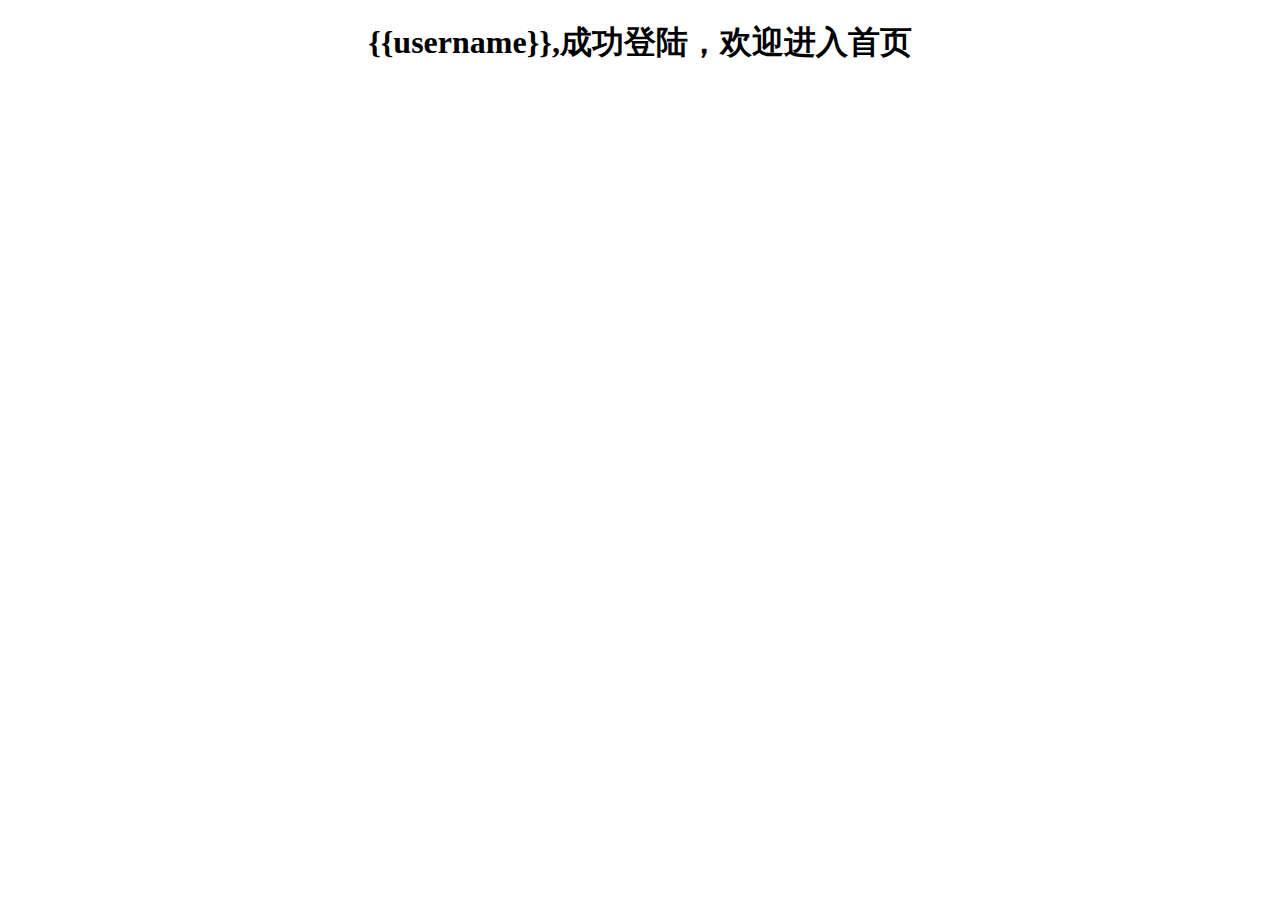
<file: flask_train/demo08_cookies/templates/index.html>
<!DOCTYPE html>
<html>
<head>
    <meta charset="utf-8"/>
	<title>Flask表单测试页面</title>
    <style>
        .wrapper{
            width:600px;
            margin:auto;
        }
        .title{
            text-align: center;
        }
    </style>
</head>
<body>
  <div class="wrapper">
      <h1 class="title">{{username}},成功登陆，欢迎进入首页</h1>
  </div>
</body>
</html>
</file>
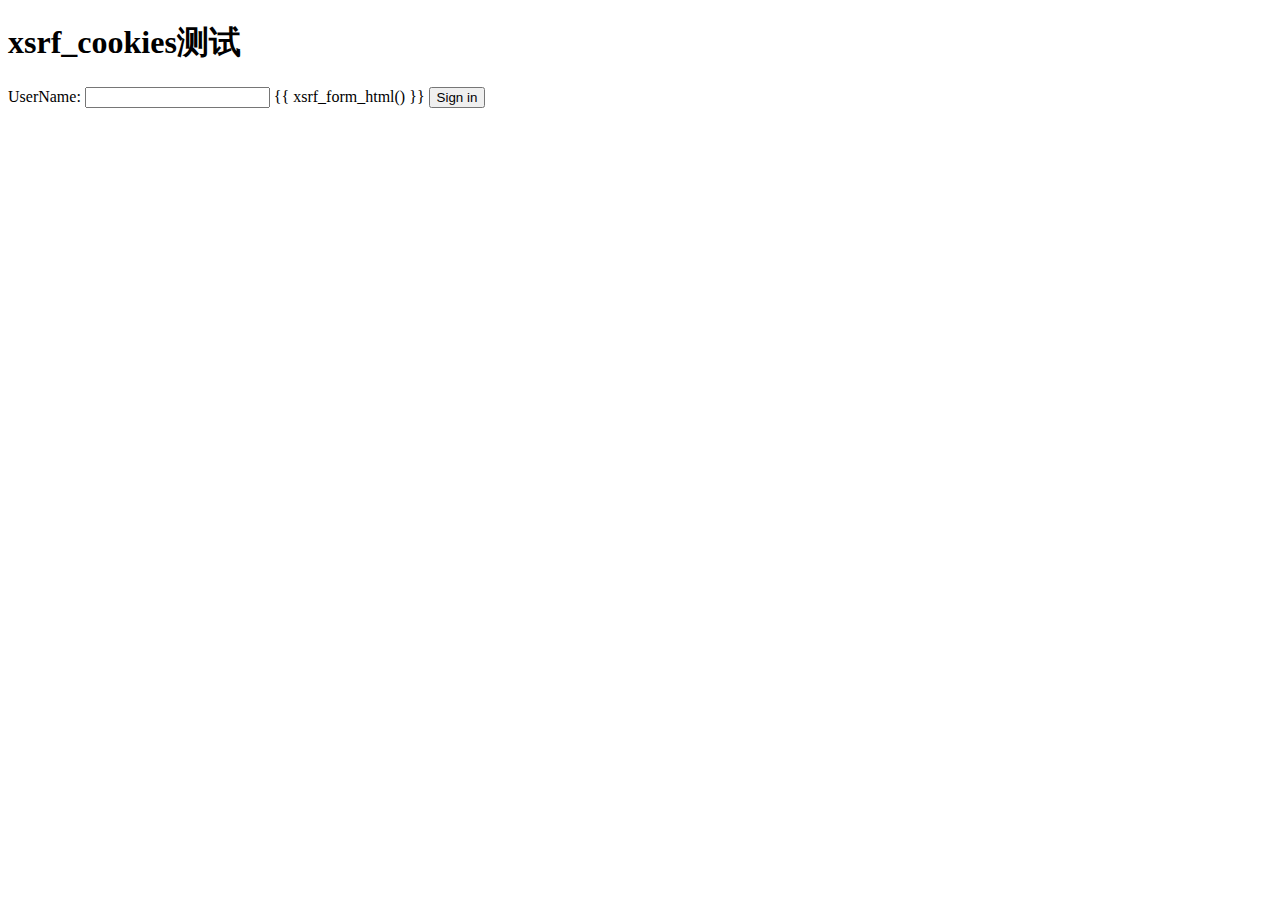
<file: tornado_train/demo09_user_auth/form.html>
<!DOCTYPE html>
<html>
<body>
<h1>xsrf_cookies测试</h1>
<form action="/login" method="post">
UserName: <input type="text" name="username">
{{ xsrf_form_html() }}
<input type="submit" value="Sign in">
</form>
</body>
</html>
</file>
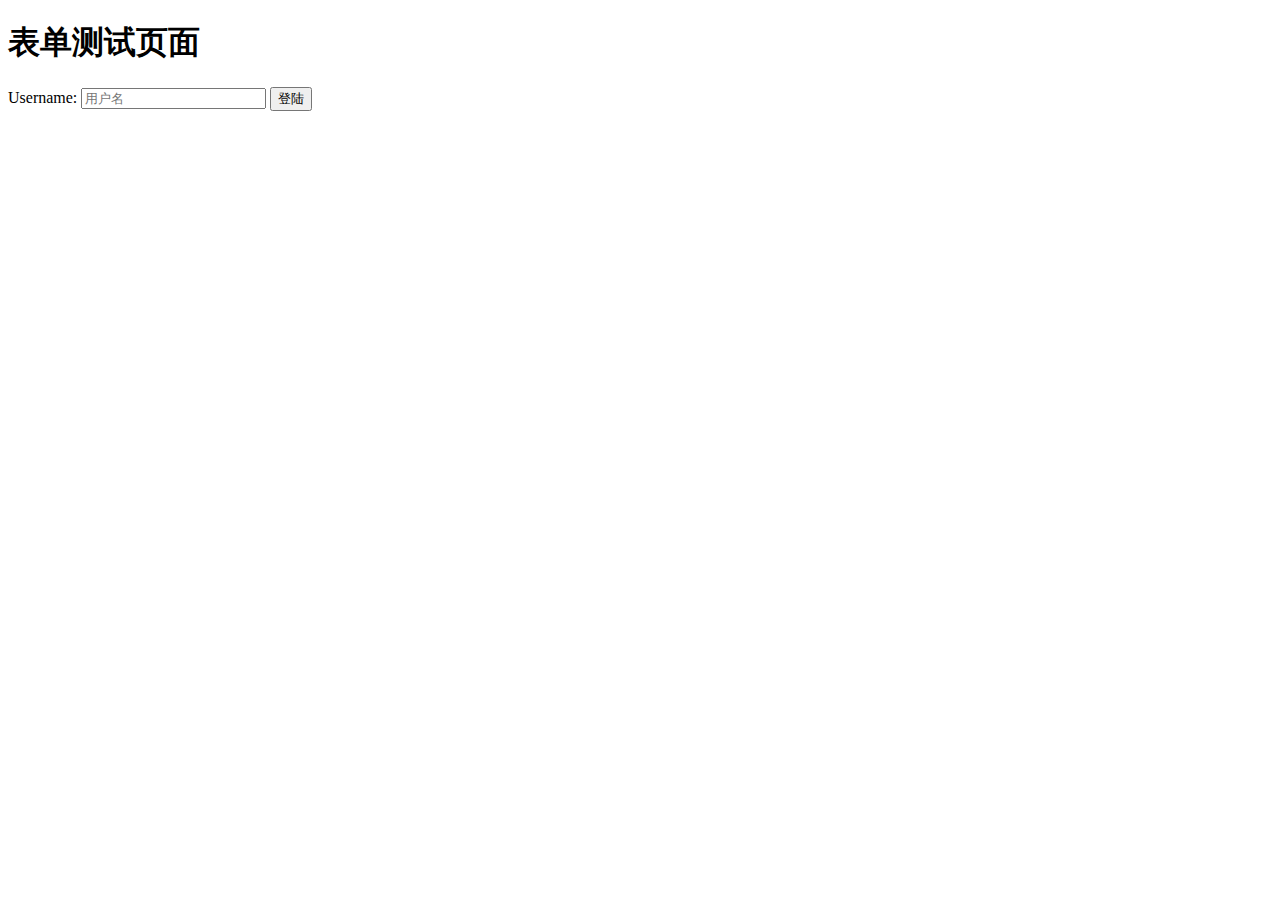
<file: flask_train/demo05_templates_form/templates/form.html>
<!DOCTYPE html>
<html>
<head>
    <meta charset="utf-8"/>
	<title>Flask表单测试页面</title>
</head>
<body>
  <h1>表单测试页面</h1>
  <form method="post" action="">
  	Username: <input type="text" name="username" placeholder="用户名" id="username"/>
  	<input type="submit" value="登陆"/>
  </form>
</body>
</html>
</file>
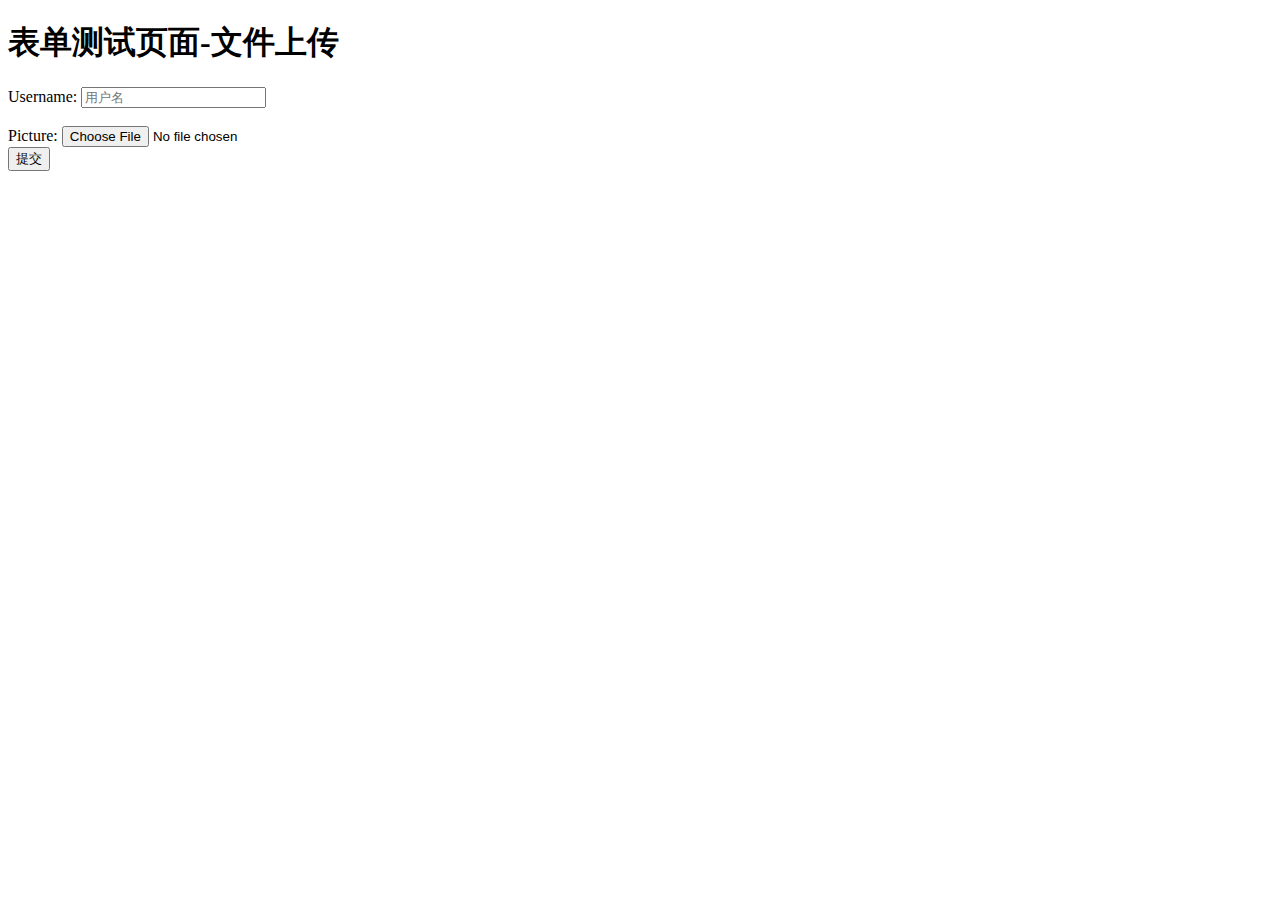
<file: flask_train/demo06_templates_fileupload/templates/form.html>
<!DOCTYPE html>
<html>
<head>
    <meta charset="utf-8"/>
	<title>Flask表单测试页面</title>
</head>
<body>
  <h1>表单测试页面-文件上传</h1>
  <form method="post" action="" enctype="multipart/form-data">
  	Username: <input type="text" name="username" placeholder="用户名" id="username"/><br/>
    <br/>
    Picture:  <input type="file" name="file"/><br/>
  	<input type="submit" value="提交"/>
  </form>
</body>
</html>
</file>
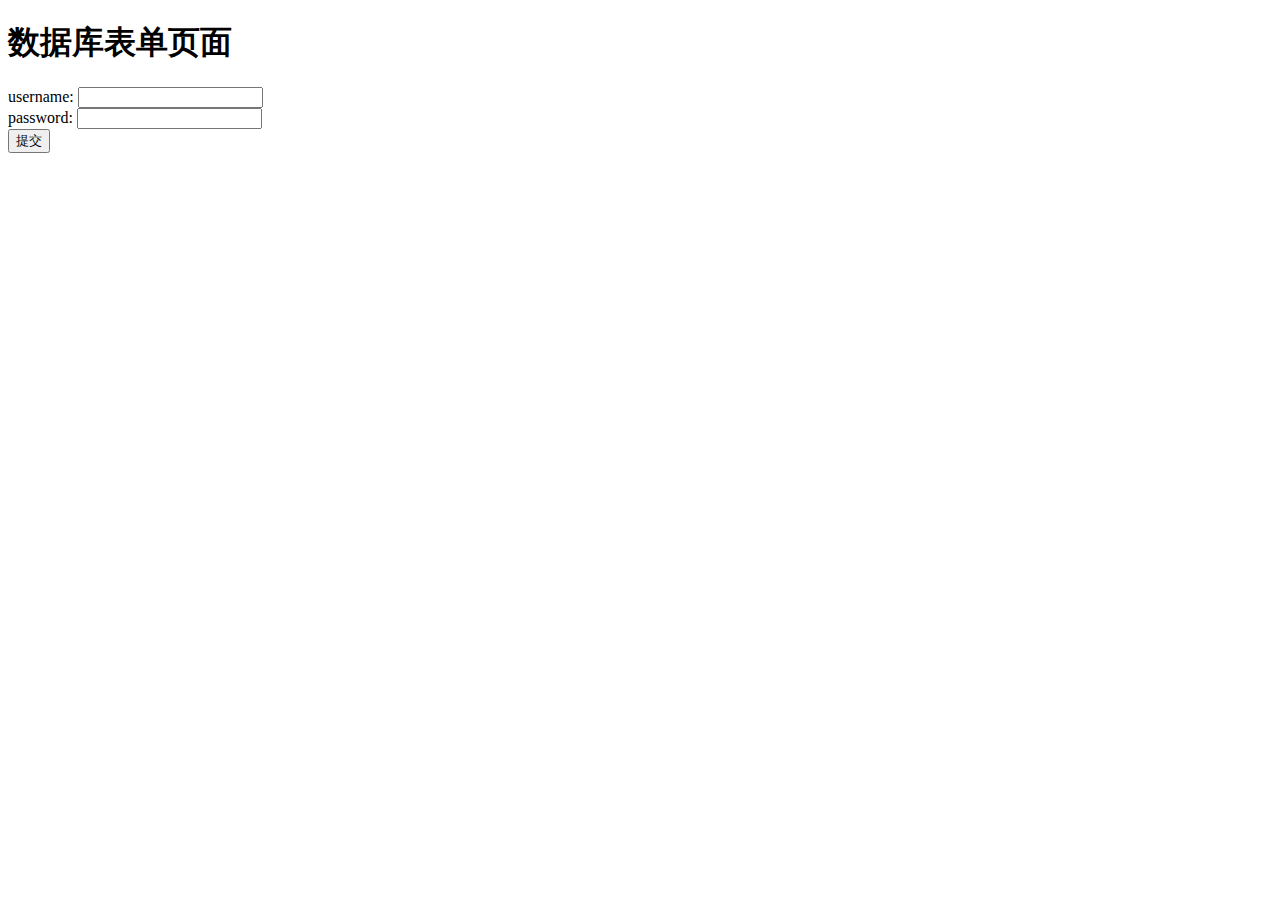
<file: flask_train/demo07_db/templates/regist.html>
<!DOCTYPE html>
<html>
<head>
    <meta charset="utf-8"/>
	<title>数据库操作模板页面</title>
</head>
<body>
  <h1>数据库表单页面</h1>

  <form action="" method="post">
      username: <input type="text" name="username"/><br/>
      password: <input type="password" name="password"/><br/>
      <button type="submit">提交</button>

  </form>
</body>
</html>
</file>
